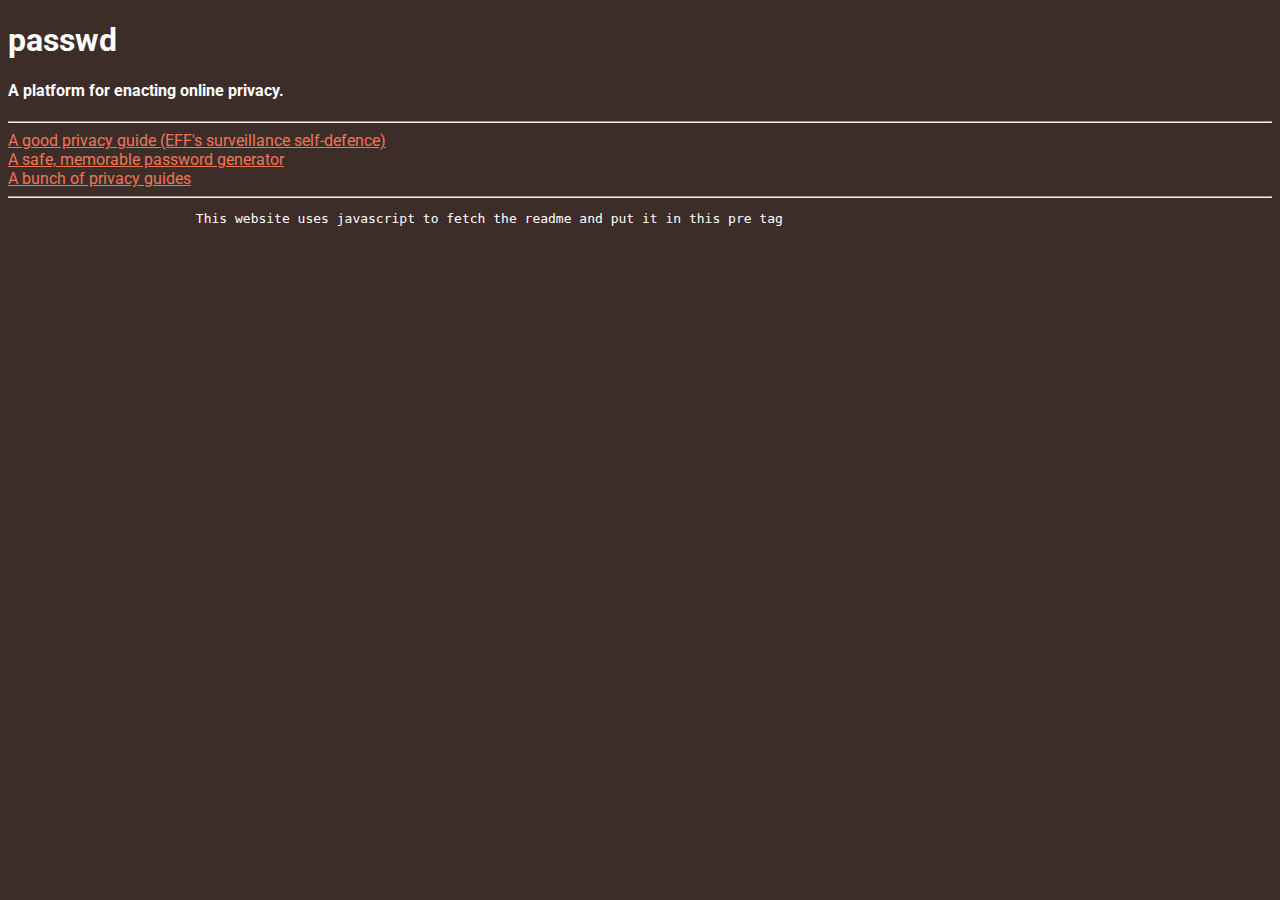
<file: index.html>
<!DOCTYPE html>
<html>
	<head>
		<title>passwd</title>
		<meta name="description" content="passwd. A platform for enacting online privacy.">
		<link rel="stylesheet" href="/style.css">
		<link rel="preconnect" href="https://fonts.googleapis.com">
		<link rel="preconnect" href="https://fonts.gstatic.com" crossorigin>
		<link href="https://fonts.googleapis.com/css2?family=Roboto:wght@100;300&display=swap" rel="stylesheet"> 
	</head>
	<body>
		<h1>passwd</h1>
		<h4>A platform for enacting online privacy.</h4>
		<hr>
		<a href="https://ssd.eff.org/">A good privacy guide (EFF's surveillance self-defence)</a>
		<br><a href="/generator.html">A safe, memorable password generator</a>
		<br><a href="/guides">A bunch of privacy guides</a>
		
		<hr>
		
		<pre id="readme">
			This website uses javascript to fetch the readme and put it in this pre tag
		</pre>
		<script src="/marked.min.js"></script>
		<script>
			fetch('https://raw.githubusercontent.com/lockness-Ko/passwd/main/README.md').then(x=>x.text()).then((y)=>{document.getElementById("readme").innerHTML=marked.parse(y)})
		</script>
	</body>
</html>
</file>
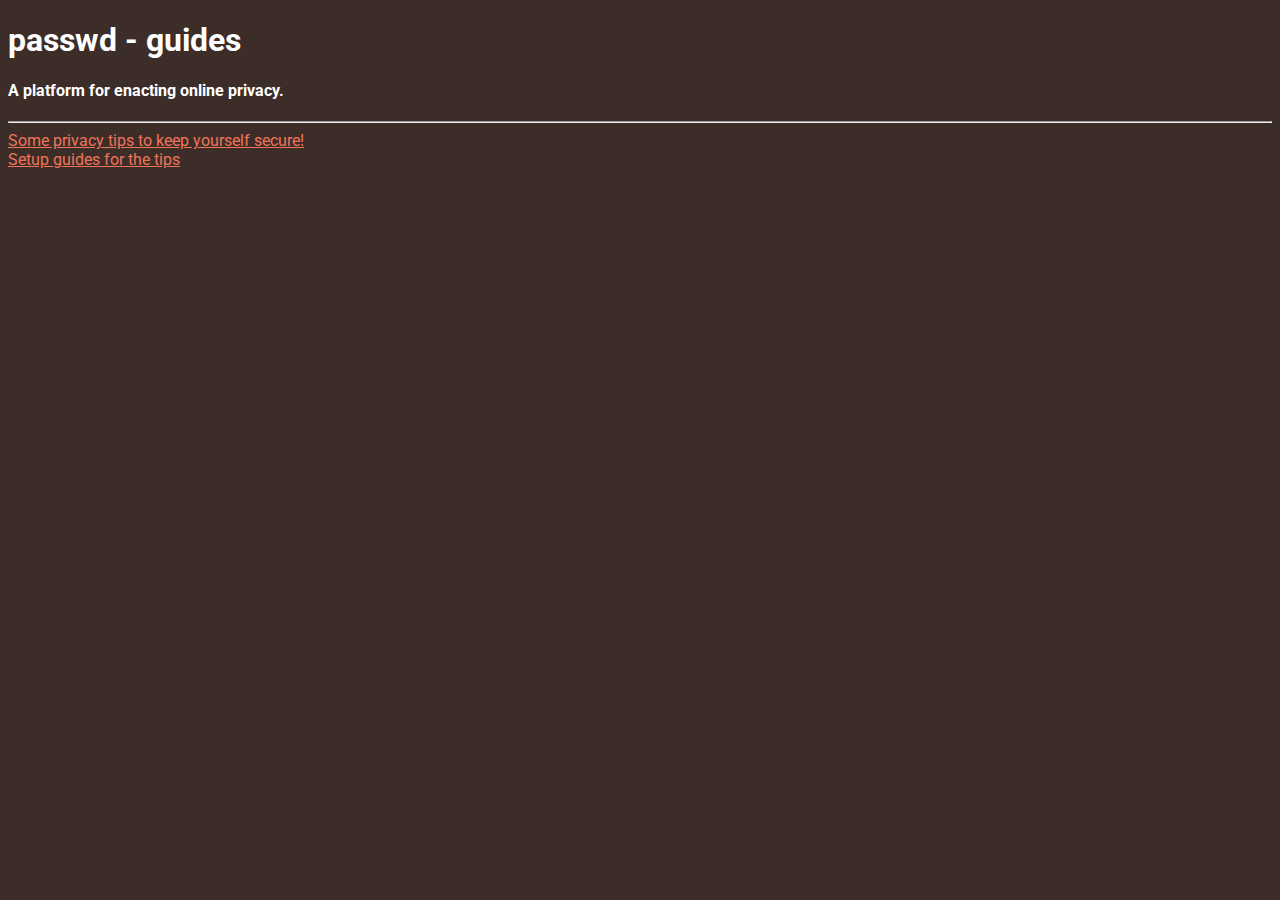
<file: guides/index.html>
<!DOCTYPE html>
<html>
	<head>
		<title>passwd | guides</title>
		<meta name="description" content="passwd. A platform for enacting online privacy.">
		<link rel="stylesheet" href="/style.css">
		<link rel="preconnect" href="https://fonts.googleapis.com">
		<link rel="preconnect" href="https://fonts.gstatic.com" crossorigin>
		<link href="https://fonts.googleapis.com/css2?family=Roboto:wght@100;300&display=swap" rel="stylesheet"> 
	</head>
	<body>
		<h1>passwd - guides</h1>
		<h4>A platform for enacting online privacy.</h4>
		<hr>
		<a href="/guides/tips.html">Some privacy tips to keep yourself secure!</a>
		<br><a href="/guides/setup.html">Setup guides for the tips</a>
	</body>
</html>
</file>
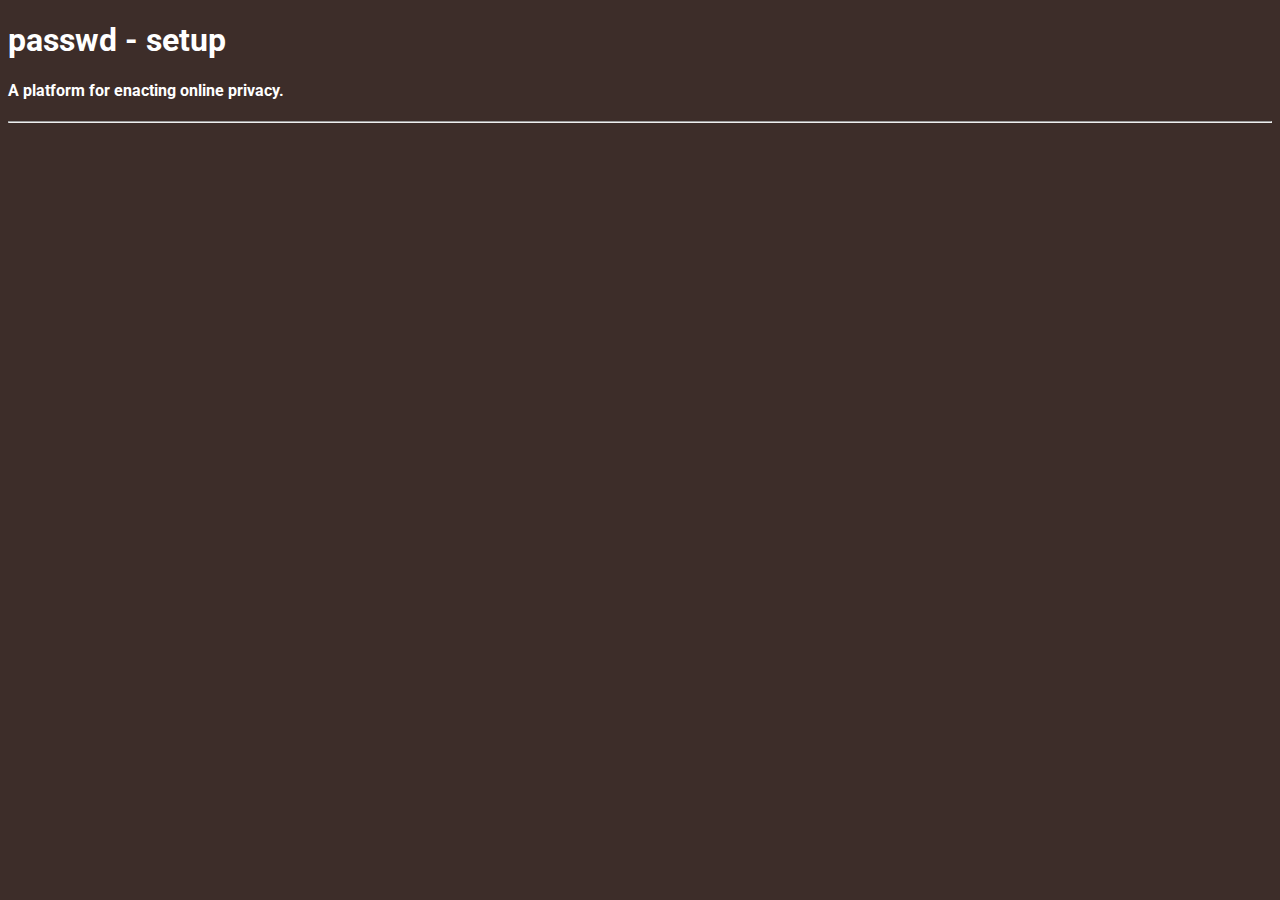
<file: guides/setup.html>
<!DOCTYPE html>
<html>
	<head>
		<title>passwd | setup</title>
		<meta name="description" content="passwd. A platform for enacting online privacy.">
		<link rel="stylesheet" href="/style.css">
		<link rel="preconnect" href="https://fonts.googleapis.com">
		<link rel="preconnect" href="https://fonts.gstatic.com" crossorigin>
		<link href="https://fonts.googleapis.com/css2?family=Roboto:wght@100;300&display=swap" rel="stylesheet"> 
	</head>
	<body>
		<h1>passwd - setup</h1>
		<h4>A platform for enacting online privacy.</h4>
		<hr>
    		<p></p>
	</body>
</html>
</file>
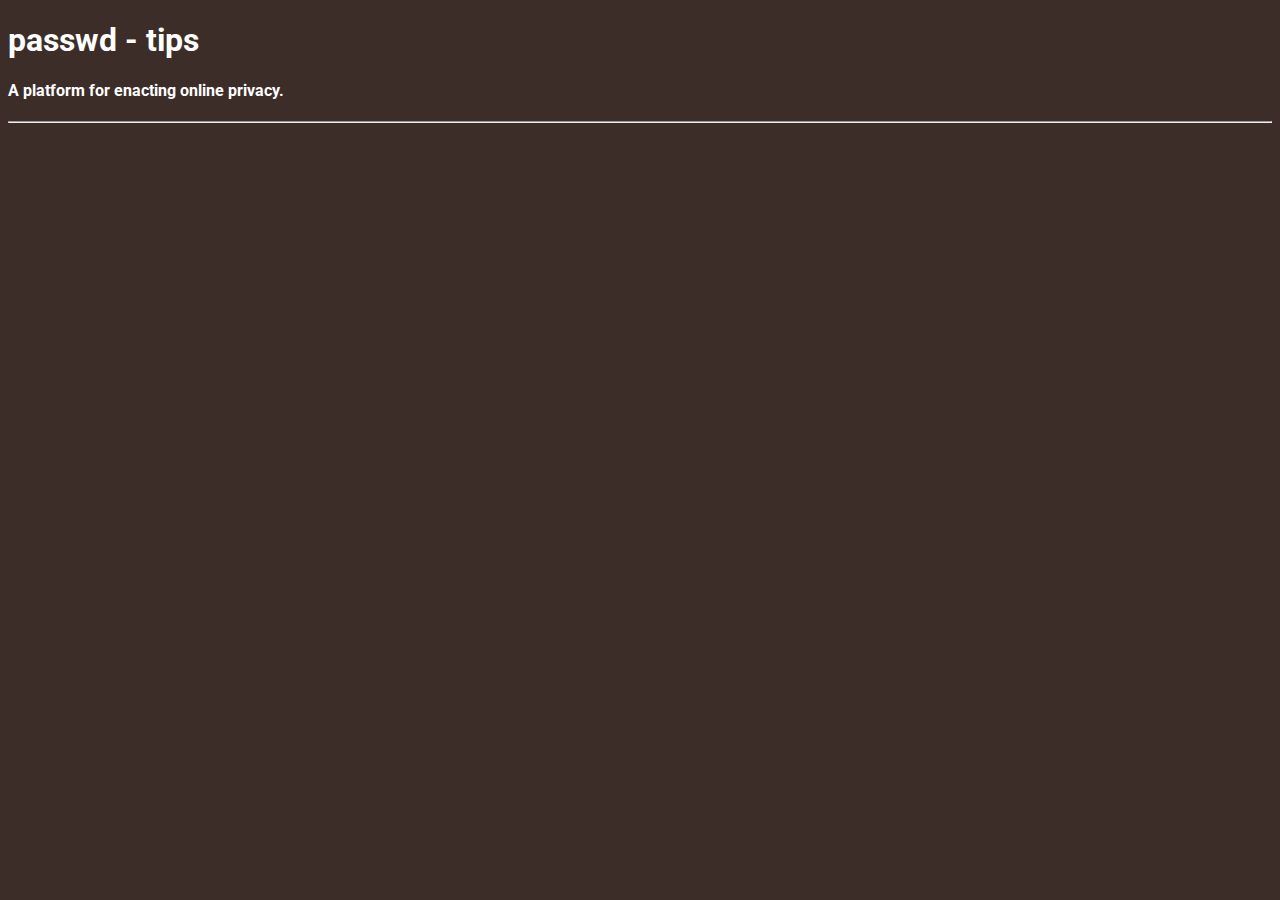
<file: guides/tips.html>
<!DOCTYPE html>
<html>
	<head>
		<title>passwd | tips</title>
		<meta name="description" content="passwd. A platform for enacting online privacy.">
		<link rel="stylesheet" href="/style.css">
		<link rel="preconnect" href="https://fonts.googleapis.com">
		<link rel="preconnect" href="https://fonts.gstatic.com" crossorigin>
		<link href="https://fonts.googleapis.com/css2?family=Roboto:wght@100;300&display=swap" rel="stylesheet"> 
	</head>
	<body>
		<h1>passwd - tips</h1>
		<h4>A platform for enacting online privacy.</h4>
		<hr>
    <p></p>
	</body>
</html>
</file>
<file: style.css>
body {
	font-family: 'Roboto', sans-serif;
	background-color: #3d2d29;
	color: white;
}

a {
	color: #ef7458;
	transition-duration: 0.2s;
}

a:visited {
	color: #ef5888;
}

a:hover {
	color: #efbf58;
}

input {
	width: 50%;
	padding: 6px;
	margin: 2px;
}

button {
	padding: 6px; 
        margin: 2px;
}


pre {
	white-space: pre-wrap;
}
</file>
